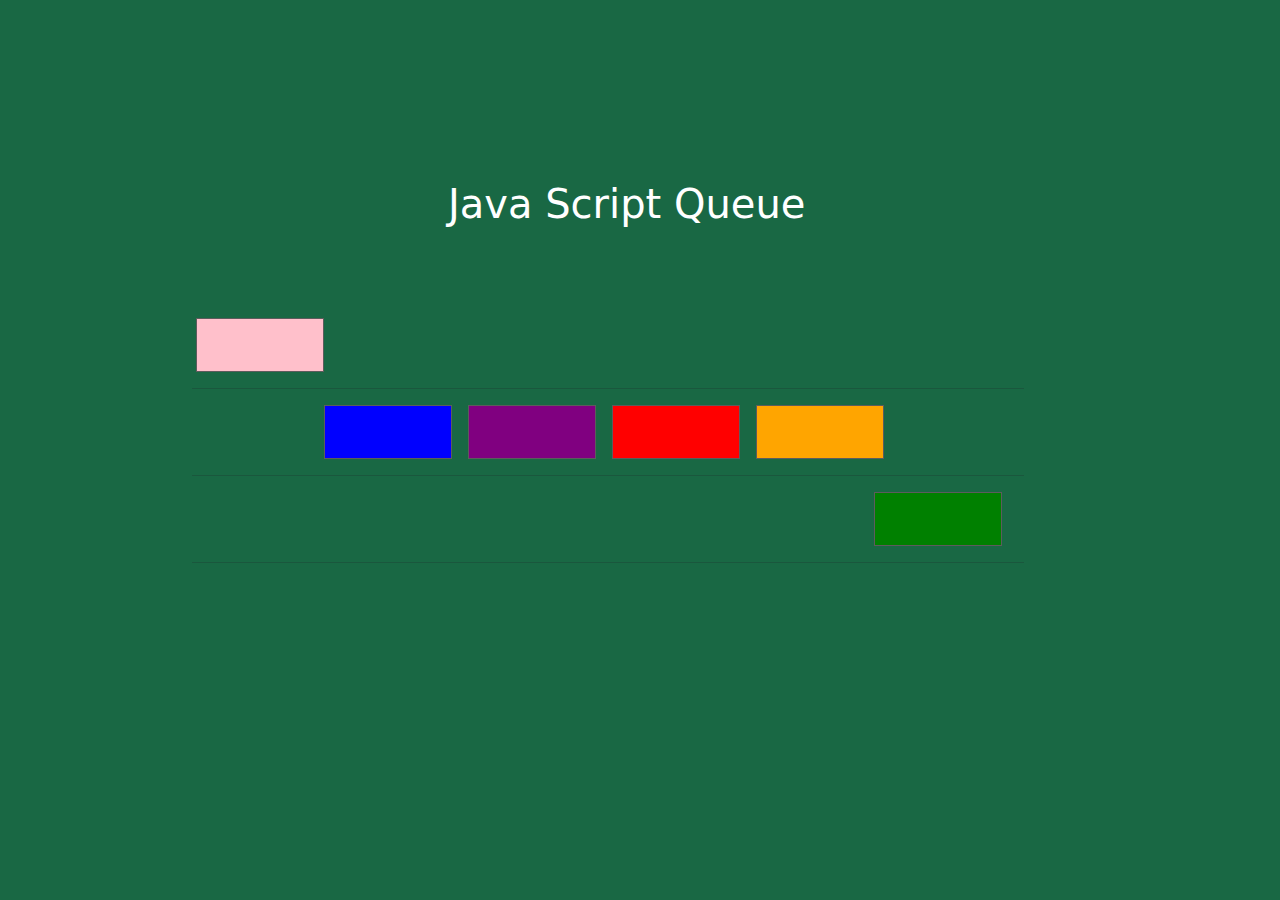
<file: myPOS/Web_FrontEnd/alter-projects/Assignments/assignment_01.html>
<!DOCTYPE html>
<html lang="en">
<head>
    <meta charset="UTF-8">
    <title>Assignment 01</title>
    <link href="../../assets/bootstrap/css/bootstrap.min.css" rel="stylesheet">
    <style>

        body{
            background-color: #196844;
        }

        h1{
            color: white;
            position: relative;
            top: 20vh;
            left: 35vw;
            display: inline;
        }

        .center{
            position: relative;
            top: 30vh;
            width: 65vw;
            left: 15vw;
        }

        .row{
            height: 6vh;
            position: relative;
        }

        .square{
            position: relative;
            height: 6vh;
            width: 10vw;
            border: 1px solid #5c5c5c;
        }

        #sq02, #sq03, #sq04, #sq05{
            left: 10vw;
        }
        #sq06{
            left: 53vw;
        }

    </style>
</head>
<body>

<h1> Java Script Queue</h1>

<div class="center">
    <div class="row">
        <div id="sq01" class="square sq01 ms-3"> </div>
    </div>
    <hr>
    <div class="row">
        <div id="sq02" class="square ms-3"> </div>
        <div id="sq03" class="square ms-3"> </div>
        <div id="sq04" class="square ms-3"> </div>
        <div id="sq05" class="square ms-3"> </div>
    </div>
    <hr>
    <div class="row">
        <div id="sq06" class="square ms-3"> </div>
    </div>
    <hr>
</div>

<script src="../../assets/jQuery/jquery-3.6.0.min.js"></script>
<script>

    let colors2 = ["blue", "pink", "green", "orange", "red", "purple"];

    setInterval(changeColors,200);

    function changeColors(){

        $("#sq01").css('background-color',colors2[5]);
        $("#sq02").css('background-color',colors2[4]);
        $("#sq03").css('background-color',colors2[3]);
        $("#sq04").css('background-color',colors2[2]);
        $("#sq05").css('background-color',colors2[1]);
        $("#sq06").css('background-color',colors2[0]);
    }

    setInterval(createArray,200);

    function createArray(){
        let first = colors2[0];
        colors2.shift();
        colors2.push(first);
        return colors2;
    }

</script>
</body>
</html>
</file>
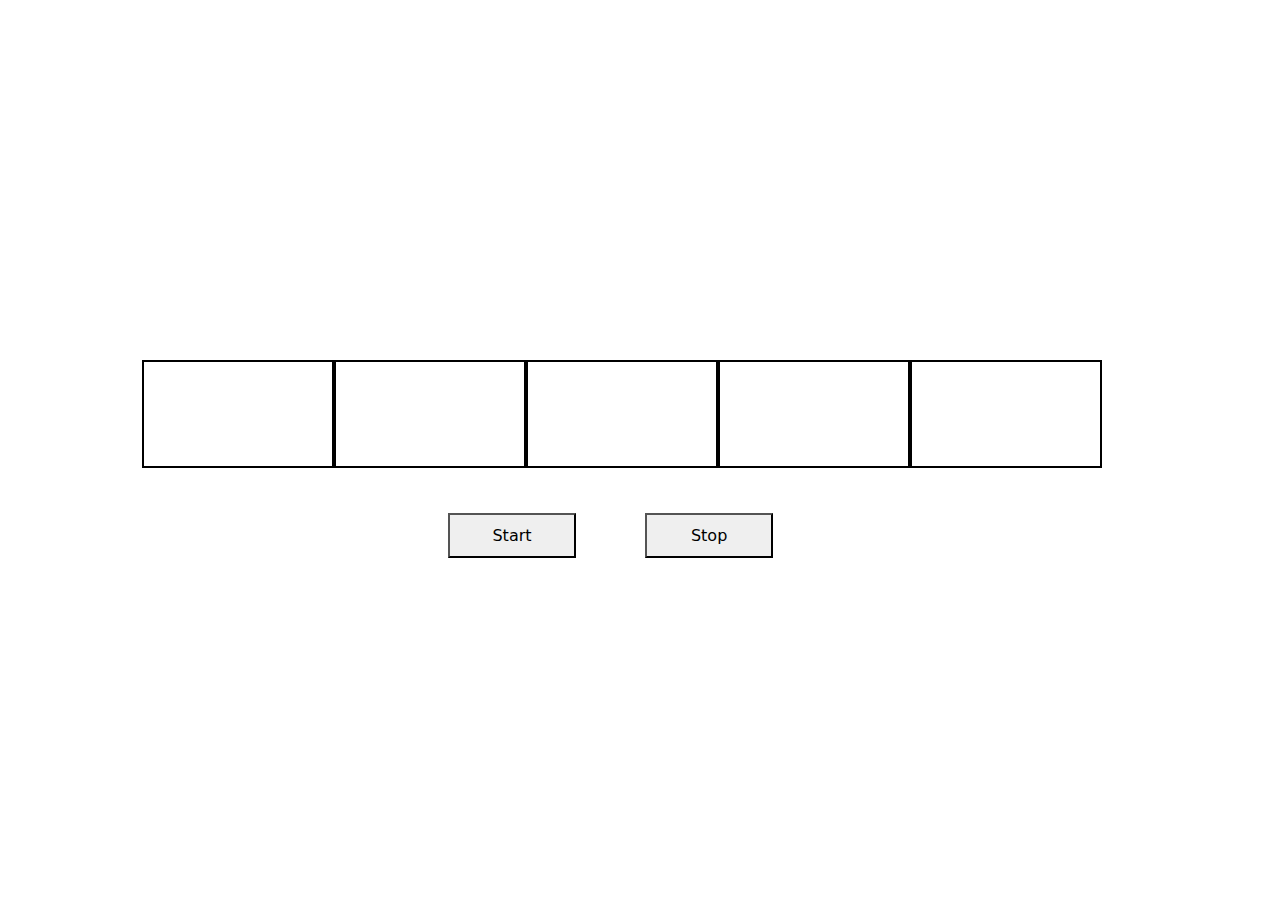
<file: myPOS/Web_FrontEnd/alter-projects/Assignments/assignment_02.html>
<!DOCTYPE html>
<html lang="en">
<head>
    <meta charset="UTF-8">
    <title>Assignment 02</title>
    <link href="../../assets/bootstrap/css/bootstrap.min.css" rel="stylesheet">

    <style>
        .row{
            position: relative;
            top: 40vh;
            left: 12vw;
            display: flex;
        }

        .row div{
            width: 15vw;
            height: 12vh;
            border: 2px solid black;
        }

        #start{
            left: 35vw;
        }

        #stop{
            left: 40vw;
        }

        button{
            position: relative;
            top: 45vh;
            width: 10vw;
            height: 5vh;
        }

        @keyframes changeColors {
            0%,18%{
                background-color: #cc0000;
            }
            18%,36%{
                background-color: #990000;
            }
            36%,54%{
                background-color: #993333;
            }
            54%,72%{
                background-color: #d98c8c;
            }
            72%,90%{
                background-color: #ecc6c6;
            }
            90%,100%{
                background-color: white;
            }
        }

        @keyframes changeColors2 {
            0%,18%{
                background-color: #cc0000;
            }
            18%,36%{
                background-color: #990000;
            }
            36%,54%{
                background-color: #993333;
            }
            54%,72%{
                background-color: #d98c8c;
            }
            72%,90%{
                background-color: #ecc6c6;
            }
            90%,100%{
                background-color: white;
            }
        }
    </style>
</head>
<body>
<div class="row">
    <div id="sq01"></div>
    <div id="sq02"></div>
    <div id="sq03"></div>
    <div id="sq04"></div>
    <div id="sq05"></div>
</div>

<button id="start">Start</button>
<button id="stop">Stop</button>

<script src="../../assets/jQuery/jquery-3.6.0.min.js"></script>
<script>

    /*============== Method 01 ==================*/

    let id;

    $("#start").click(function (){

        clearInterval(id);
        id = setInterval(playColors,170);
    });

    $("#stop").click(function (){
        clearInterval(id);

    });

    let countToRight=0;

    function playColors(){
        if(countToRight<10){
            switch (countToRight){
                case 0: $("#sq01").css('animation','changeColors 1300ms'); break;
                case 1: $("#sq02").css('animation','changeColors 1300ms'); break;
                case 2: $("#sq03").css('animation','changeColors 1300ms'); break;
                case 3: $("#sq04").css('animation','changeColors 1300ms'); break;
                case 4: $("#sq05").css('animation','changeColors 1300ms'); break;

                case 5: $("#sq05").css('animation','changeColors2 1300ms'); break;
                case 6: $("#sq04").css('animation','changeColors2 1300ms'); break;
                case 7: $("#sq03").css('animation','changeColors2 1300ms'); break;
                case 8: $("#sq02").css('animation','changeColors2 1300ms'); break;
                case 9: $("#sq01").css('animation','changeColors2 1300ms'); break;
            }
            countToRight++;
        }else{
            countToRight=0;
        }
    }

    /*============== Method 02 ==================*/

    /*
    let id;

    $("#start").click(function (){
        id = setInterval(turnColorOn,100);
    });

    $("#stop").click(function (){
        clearInterval(id);
    });

    let count=0;

    function turnColorOn(event){

        if(count===1){
            $("#sq01").css('background-color','#cc0000');
        }
        if(count===2){
            $("#sq01").css('background-color','#990000');
            $("#sq02").css('background-color','#cc0000');
        }
        if(count===3){
            $("#sq01").css('background-color','#993333');
            $("#sq02").css('background-color','#990000');
            $("#sq03").css('background-color','#cc0000');
        }
        if(count===4){
            $("#sq01").css('background-color','#ecc6c6');
            $("#sq02").css('background-color','#993333');
            $("#sq03").css('background-color','#990000');
            $("#sq04").css('background-color','#cc0000');
        }
        if(count===5){
            $("#sq01").css('background-color','#ecc6c6');
            $("#sq02").css('background-color','#d98c8c');
            $("#sq03").css('background-color','#993333');
            $("#sq04").css('background-color','#990000');
            $("#sq05").css('background-color','#cc0000');
        }
        if(count===6){
            $("#sq01").css('background-color','white');
            $("#sq02").css('background-color','white');
            $("#sq03").css('background-color','white');
            $("#sq04").css('background-color','white');
            $("#sq05").css('background-color','white');
        }

        if(count===7){
            $("#sq05").css('background-color','#cc0000');
        }
        if(count===8){
            $("#sq05").css('background-color','#990000');
            $("#sq04").css('background-color','#cc0000');
        }
        if(count===9){
            $("#sq05").css('background-color','#993333');
            $("#sq04").css('background-color','#990000');
            $("#sq03").css('background-color','#cc0000');
        }
        if(count===10){
            $("#sq05").css('background-color','#d98c8c');
            $("#sq04").css('background-color','#993333');
            $("#sq03").css('background-color','#990000');
            $("#sq02").css('background-color','#cc0000');
        }
        if(count===11){
            $("#sq05").css('background-color','#ecc6c6');
            $("#sq04").css('background-color','#d98c8c');
            $("#sq03").css('background-color','#993333');
            $("#sq02").css('background-color','#990000');
            $("#sq01").css('background-color','#cc0000');
        }
        if(count===12){
            $("#sq01").css('background-color','white');
            $("#sq02").css('background-color','white');
            $("#sq03").css('background-color','white');
            $("#sq04").css('background-color','white');
            $("#sq05").css('background-color','white');
        }
        if(count>12){
            count=-1;
        }
        count++;
    }*/

</script>
</body>
</html>
</file>
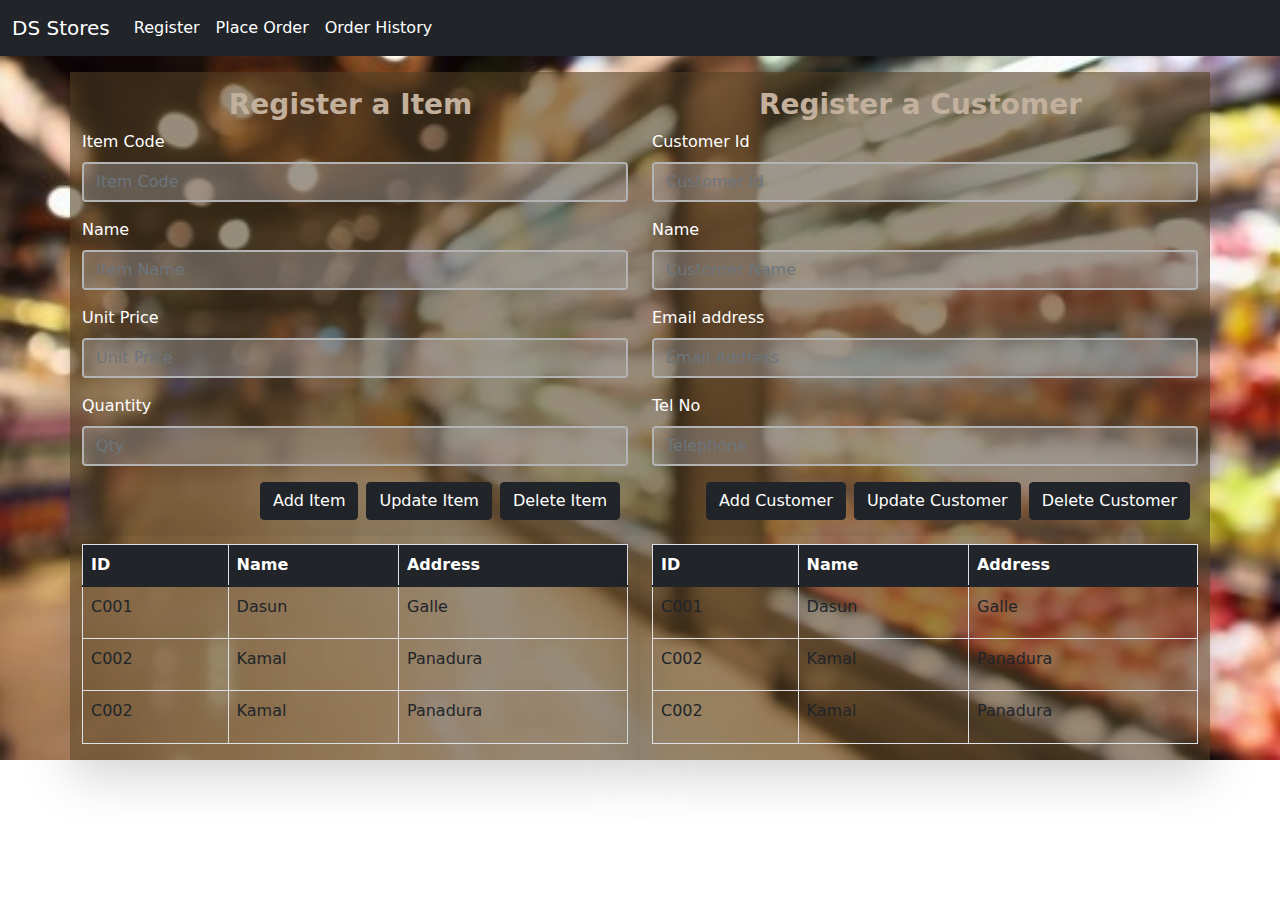
<file: myPOS/Web_FrontEnd/alter-projects/bootstrapPOS_UIs/index1.html>
<!DOCTYPE html>
<html lang="en">
<head>
    <meta charset="UTF-8">
    <title>D.S POS SYSTEMS</title>
    <meta content="width=device-width, initial-scale=1" name="viewport">
    <link href="../../assets/bootstrap/css/bootstrap.min.css" rel="stylesheet">
    <link href="../../assets/css/styles.css" rel="stylesheet">
</head>
<body>

<nav class="navbar navbar-expand-lg navbar-dark bg-dark">
    <div class="container-fluid">
        <a class="navbar-brand" href="../../index.html">DS Stores</a>
        <button aria-controls="navbarSupportedContent" aria-expanded="false" aria-label="Toggle navigation"
                class="navbar-toggler"
                data-bs-target="#navbarSupportedContent" data-bs-toggle="collapse" type="button">
            <span class="navbar-toggler-icon"></span>
        </button>
        <div class="collapse navbar-collapse" id="navbarSupportedContent">
            <ul class="navbar-nav me-auto mb-2 mb-lg-0">
                <li class="nav-item">
                    <a aria-current="page" class="nav-link active" href="index1.html">Register</a>
                </li>
                <li class="nav-item">
                    <a aria-current="page" class="nav-link active" href="index2.html">Place Order</a>
                </li>
                <li class="nav-item">
                    <a aria-current="page" class="nav-link active" href="index3.html">Order History</a>
                </li>
            </ul>
        </div>
    </div>
</nav>


<div class="container">
    <div class="row mt-lg-5">

        <div class="col">
            <div class="row">
                <div class="col-md-6">
                    <h3 class="mx-auto mt-lg-5 text-lg-center ms-5" style="color: #c2b09d">Register a Item</h3>
                </div>
            </div>

            <div class="row">
                <form action="">
                    <div class="mb-3">
                        <label for="itemCode" class="form-label">Item Code</label>
                        <input type="text" class="form-control" id="itemCode" aria-describedby="nameHelp" placeholder="Item Code">
                    </div>
                    <div class="mb-3">
                        <label for="itemName" class="form-label">Name</label>
                        <input type="text" class="form-control" id="itemName" aria-describedby="nameHelp" placeholder="Item Name">
                    </div>
                    <div class="mb-3">
                        <label for="unitPrice" class="form-label">Unit Price</label>
                        <input type="text" class="form-control" id="unitPrice" aria-describedby="nameHelp" placeholder="Unit Price">
                    </div>
                    <div class="mb-3">
                        <label for="quantity" class="form-label">Quantity</label>
                        <input type="text" class="form-control" id="quantity" aria-describedby="nameHelp" placeholder="Qty">
                    </div>
                    <button type="submit" class="btn btn-dark float-end mb-3 me-2"> Delete Item </button>
                    <button type="submit" class="btn btn-dark float-end mb-3 me-2"> Update Item </button>
                    <button type="submit" class="btn btn-dark float-end mb-3 me-2"> Add Item </button>
                </form>

                <section class="shadow-lg">
                    <table class="table table-bordered table-hover mt-2" style="height: 200px">
                        <thead class="bg-dark text-white">
                        <tr>
                            <th>ID</th>
                            <th>Name</th>
                            <th>Address</th>
                        </tr>
                        </thead>
                        <tbody>
                        <tr>
                            <td>C001</td>
                            <td>Dasun</td>
                            <td>Galle</td>
                        </tr>
                        <tr>
                            <td>C002</td>
                            <td>Kamal</td>
                            <td>Panadura</td>
                        </tr>
                        <tr>
                            <td>C002</td>
                            <td>Kamal</td>
                            <td>Panadura</td>
                        </tr>
                        </tbody>
                    </table>
                </section>

            </div>
        </div>

        <div class="col">
            <div class="row">
                <div class="col-md-6">
                    <h3 class="mx-auto mt-lg-5 text-lg-center ms-5" style="color: #c2b09d">Register a Customer</h3>
                </div>
            </div>

            <div class="row two">
                <form action="index2.html">
                    <div class="mb-3">
                        <label for="customerId" class="form-label">Customer Id</label>
                        <input type="text" class="form-control" id="customerId" aria-describedby="telHelp" placeholder="Customer Id">
                    </div>
                    <div class="mb-3">
                        <label for="customerName" class="form-label">Name</label>
                        <input type="text" class="form-control" id="customerName" aria-describedby="nameHelp" placeholder="Customer Name">
                    </div>
                    <div class="mb-3">
                        <label for="exampleInputEmail1" class="form-label">Email address</label>
                        <input type="email" class="form-control" id="exampleInputEmail1" aria-describedby="emailHelp" placeholder="Email Address">
                    </div>
                    <div class="mb-3">
                        <label for="exampleInputTelNo" class="form-label">Tel No</label>
                        <input type="text" class="form-control" id="exampleInputTelNo" aria-describedby="telHelp" placeholder="Telephone">
                    </div>
                    <button type="submit" class="btn btn-dark float-end mb-3 me-2"> Delete Customer</button>
                    <button type="submit" class="btn btn-dark float-end mb-3 me-2"> Update Customer </button>
                    <button type="submit" class="btn btn-dark float-end mb-3 me-2"> Add Customer </button>
                </form>


                <section class="shadow-lg">
                    <table class="table table-bordered table-hover mt-2" style="height: 200px">
                        <thead class="bg-dark text-white">
                        <tr>
                            <th>ID</th>
                            <th>Name</th>
                            <th>Address</th>
                        </tr>
                        </thead>
                        <tbody>
                            <tr>
                                <td>C001</td>
                                <td>Dasun</td>
                                <td>Galle</td>
                            </tr>
                            <tr>
                                <td>C002</td>
                                <td>Kamal</td>
                                <td>Panadura</td>
                            </tr>
                            <tr>
                                <td>C002</td>
                                <td>Kamal</td>
                                <td>Panadura</td>
                            </tr>
                        </tbody>
                    </table>
                </section>
            </div>
        </div>
    </div>
</div>

<script src="../../assets/bootstrap/js/bootstrap.bundle.min.js"></script>

</body>
</html>
</file>
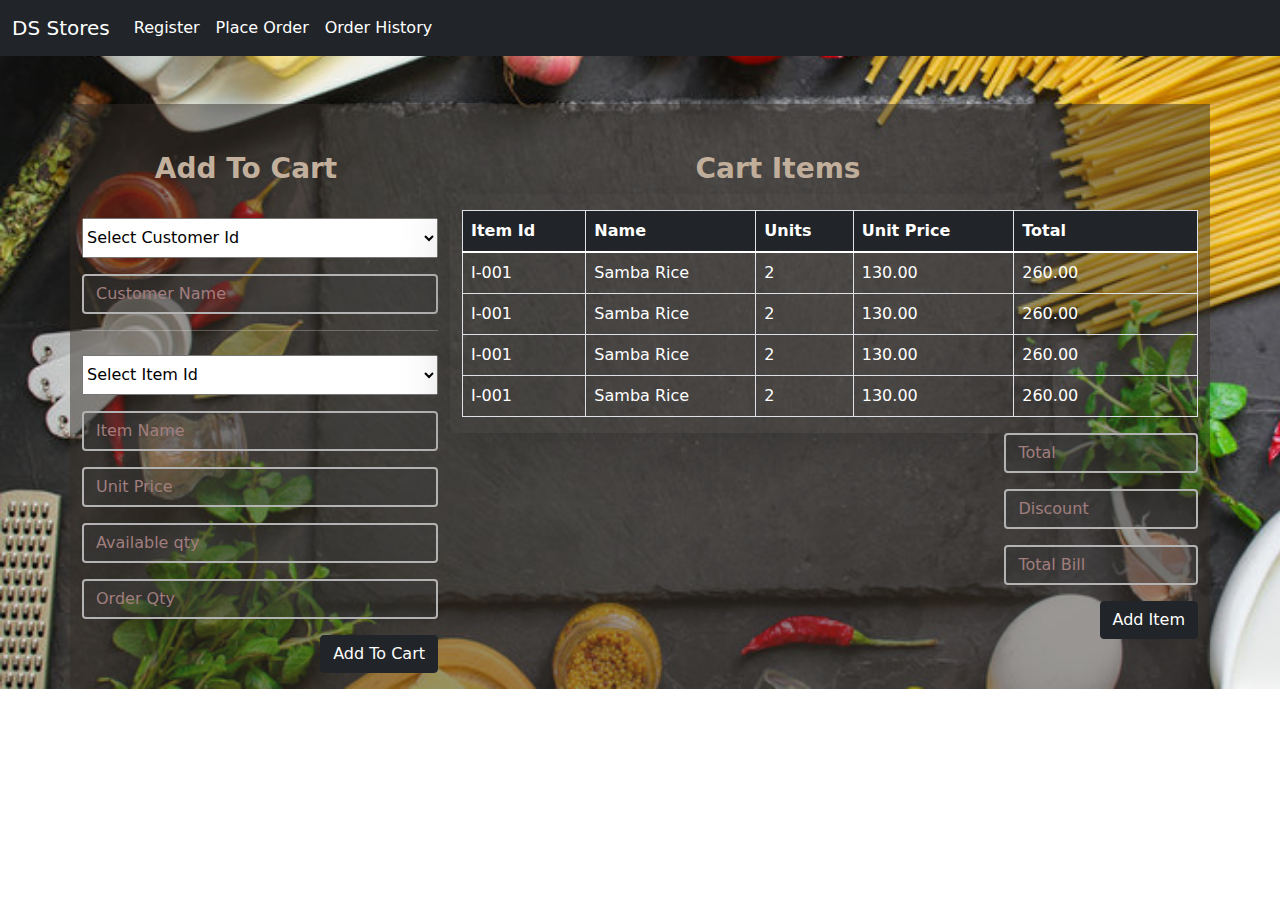
<file: myPOS/Web_FrontEnd/alter-projects/bootstrapPOS_UIs/index2.html>
<!DOCTYPE html>
<html lang="en">
<head>
    <meta charset="UTF-8">
    <title>D.S POS SYSTEMS</title>
    <meta content="width=device-width, initial-scale=1" name="viewport">
    <link href="../../assets/bootstrap/css/bootstrap.min.css" rel="stylesheet">
    <link href="../../assets/css/styles2.css" rel="stylesheet">
</head>
<body>

<nav class="navbar navbar-expand-lg navbar-dark bg-dark">
    <div class="container-fluid">
        <a class="navbar-brand" href="../../index.html">DS Stores</a>
        <button aria-controls="navbarSupportedContent" aria-expanded="false" aria-label="Toggle navigation"
                class="navbar-toggler"
                data-bs-target="#navbarSupportedContent" data-bs-toggle="collapse" type="button">
            <span class="navbar-toggler-icon"></span>
        </button>
        <div class="collapse navbar-collapse" id="navbarSupportedContent">
            <ul class="navbar-nav me-auto mb-2 mb-lg-0">
                <li class="nav-item">
                    <a aria-current="page" class="nav-link active" href="index1.html">Register</a>
                </li>
                <li class="nav-item">
                    <a aria-current="page" class="nav-link active" href="index2.html">Place Order</a>
                </li>
                <li class="nav-item">
                    <a aria-current="page" class="nav-link active" href="index3.html">Order History</a>
                </li>
            </ul>
        </div>
    </div>
</nav>

<div class="container">

    <div class="row mt-lg-5">
        <div class="col-md-4">
            <div class="row">
                <div class="col-md-6">
                    <h3 class="mx-auto mt-lg-5 text-lg-center ms-5" style="color: #c2b09d">Add To Cart</h3>
                </div>
            </div>

            <div class="row">
                <form>
                    <div class="form-group mt-4">
                        <select class="custom-select" required>
                            <option value="">Select Customer Id</option>
                            <option value="1">C-001</option>
                            <option value="2">C-002</option>
                            <option value="3">C-003</option>
                        </select>
                        <div class="invalid-feedback">Example invalid custom select feedback</div>
                    </div>

                    <div class="mb-3 mt-3">
                        <input type="text" class="form-control" id="customId" aria-describedby="telHelp" placeholder="Customer Name">
                    </div>

                    <hr>

                    <div class="form-group mt-4">
                        <select class="custom-select" required>
                            <option value="">Select Item Id</option>
                            <option value="1">I-001</option>
                            <option value="2">I-002</option>
                            <option value="3">I-003</option>
                        </select>
                        <div class="invalid-feedback">Example invalid custom select feedback</div>
                    </div>

                    <div class="mb-3 mt-3">
                        <input type="text" class="form-control" id="itemId" aria-describedby="telHelp" placeholder="Item Name">
                    </div>
                    <div class="mb-3 mt-3">
                        <input type="text" class="form-control" id="unitPrice" aria-describedby="telHelp" placeholder="Unit Price">
                    </div>
                    <div class="mb-3 mt-3">
                        <input type="text" class="form-control" id="itemQty" aria-describedby="telHelp" placeholder="Available qty">
                    </div>
                    <div class="mb-3 mt-3">
                        <input type="text" class="form-control" id="orderQty" aria-describedby="telHelp" placeholder="Order Qty">
                    </div>

                    <button type="submit" class="btn btn-dark float-end mb-3"> Add To Cart </button>
                </form>

            </div>
        </div>

        <div class="col">
            <div class="row">
                <div class="col-md-6">
                    <h3 class="mx-auto mt-lg-5 text-lg-center ms-5" style="color: #c2b09d">Cart Items</h3>
                </div>
            </div>

            <div class="row two">
                <section class="shadow-lg">
                    <table class="table table-bordered table-hover mt-3 text-white" style="height: 200px">
                        <thead class="bg-dark">
                        <tr>
                            <th>Item Id</th>
                            <th>Name</th>
                            <th>Units</th>
                            <th>Unit Price</th>
                            <th class="w-25">Total</th>
                        </tr>
                        </thead>
                        <tbody>
                        <tr>
                            <td>I-001</td>
                            <td>Samba Rice</td>
                            <td>2</td>
                            <td>130.00</td>
                            <td>260.00</td>
                        </tr>
                        <tr>
                            <td>I-001</td>
                            <td>Samba Rice</td>
                            <td>2</td>
                            <td>130.00</td>
                            <td>260.00</td>
                        </tr>
                        <tr>
                            <td>I-001</td>
                            <td>Samba Rice</td>
                            <td>2</td>
                            <td>130.00</td>
                            <td>260.00</td>
                        </tr>
                        <tr>
                            <td>I-001</td>
                            <td>Samba Rice</td>
                            <td>2</td>
                            <td>130.00</td>
                            <td>260.00</td>
                        </tr>
                        </tbody>
                    </table>
                </section>
            </div>

            <div class="row three">
                <form action="">
                    <div class="mb-3">
                        <input type="text" class="form-control text-white" id="itemCode" aria-describedby="nameHelp" placeholder="Total">
                    </div>
                    <div class="mb-3">
                        <input type="text" class="form-control" id="itemName" aria-describedby="nameHelp" placeholder="Discount">
                    </div>
                    <div class="mb-3">
                        <input type="text" class="form-control" id="totBil" aria-describedby="nameHelp" placeholder="Total Bill">
                    </div>
                    <button type="submit" class="btn btn-dark float-end mb-3"> Add Item </button>
                </form>
            </div>
        </div>
    </div>
</div>

<script src="../../assets/bootstrap/js/bootstrap.bundle.min.js"></script>
</body>
</html>
</file>
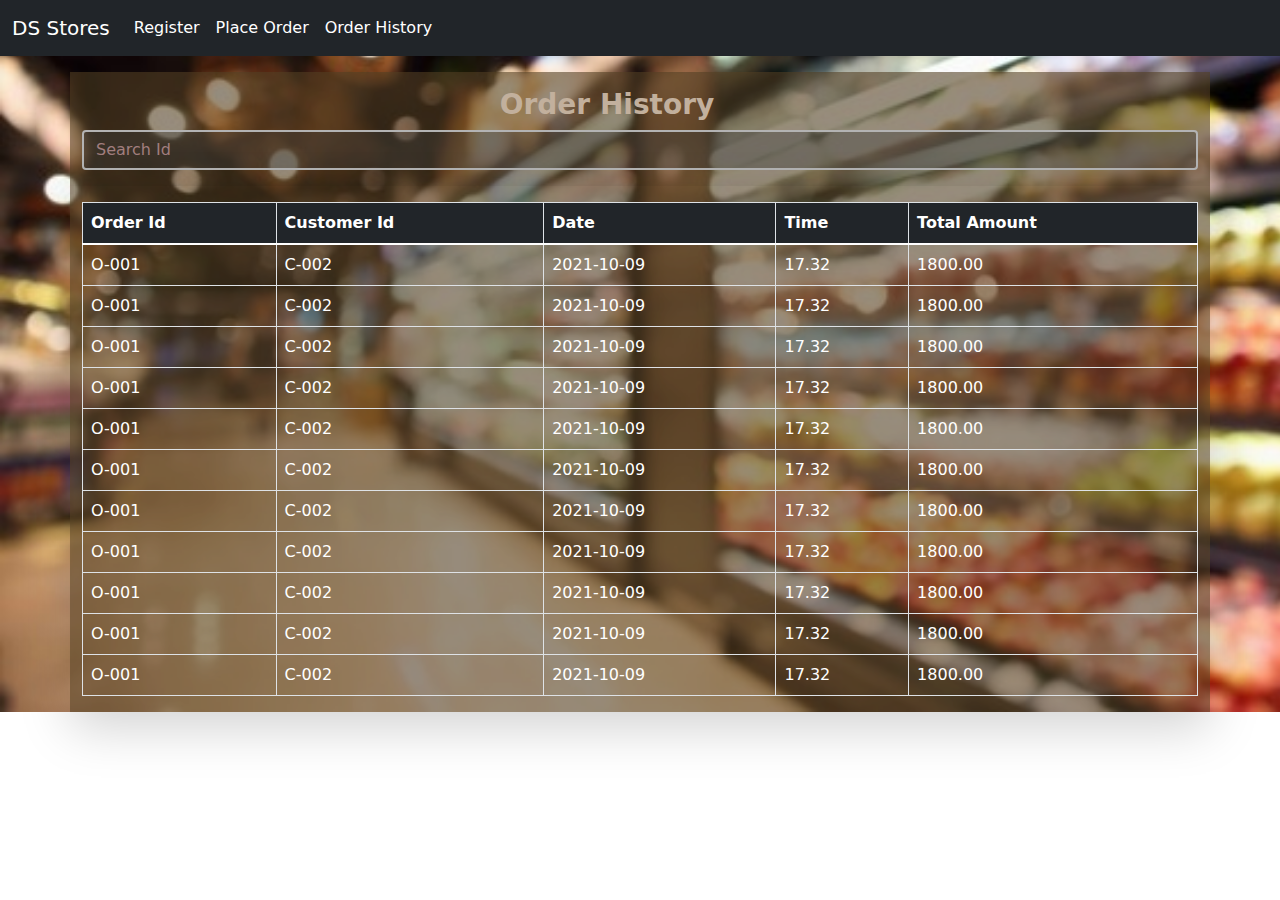
<file: myPOS/Web_FrontEnd/alter-projects/bootstrapPOS_UIs/index3.html>
<!DOCTYPE html>
<html lang="en">
<head>
    <meta charset="UTF-8">
    <title>D.S POS SYSTEMS</title>
    <meta content="width=device-width, initial-scale=1" name="viewport">
    <link href="../../assets/bootstrap/css/bootstrap.min.css" rel="stylesheet">
    <link href="../../assets/css/styles3.css" rel="stylesheet">
</head>
<body>

<nav class="navbar navbar-expand-lg navbar-dark bg-dark">
    <div class="container-fluid">
        <a class="navbar-brand" href="../../index.html">DS Stores</a>
        <button aria-controls="navbarSupportedContent" aria-expanded="false" aria-label="Toggle navigation"
                class="navbar-toggler"
                data-bs-target="#navbarSupportedContent" data-bs-toggle="collapse" type="button">
            <span class="navbar-toggler-icon"></span>
        </button>
        <div class="collapse navbar-collapse" id="navbarSupportedContent">
            <ul class="navbar-nav me-auto mb-2 mb-lg-0">
                <li class="nav-item">
                    <a aria-current="page" class="nav-link active" href="index1.html">Register</a>
                </li>
                <li class="nav-item">
                    <a aria-current="page" class="nav-link active" href="index2.html">Place Order</a>
                </li>
                <li class="nav-item">
                    <a aria-current="page" class="nav-link active" href="index3.html">Order History</a>
                </li>
            </ul>
        </div>
    </div>
</nav>


<div class="container">
    <div class="row mt-lg-5">

        <div class="col">
            <div class="row">
                <div class="col-md-6">
                    <h3 class="mx-auto mt-lg-5 text-lg-center ms-5" style="color: #c2b09d">Order History</h3>
                </div>
            </div>

            <div class="row two">
                <form action="index2.html">
                    <div class="mb-3">
                        <input type="text" class="form-control" id="customerId" aria-describedby="telHelp" placeholder="Search Id">
                    </div>
                </form>


                <section class="shadow-lg">
                    <table class="table table-bordered table-hover mt-3 text-white" style="height: 200px">
                        <thead class="bg-dark text-white">
                        <tr>
                            <th>Order Id</th>
                            <th>Customer Id</th>
                            <th>Date</th>
                            <th>Time</th>
                            <th>Total Amount</th>
                        </tr>
                        </thead>
                        <tbody>
                        <tr>
                            <td>O-001</td>
                            <td>C-002</td>
                            <td>2021-10-09</td>
                            <td>17.32</td>
                            <td>1800.00</td>
                        </tr>
                        <tr>
                            <td>O-001</td>
                            <td>C-002</td>
                            <td>2021-10-09</td>
                            <td>17.32</td>
                            <td>1800.00</td>
                        </tr>
                        <tr>
                            <td>O-001</td>
                            <td>C-002</td>
                            <td>2021-10-09</td>
                            <td>17.32</td>
                            <td>1800.00</td>
                        </tr>
                        <tr>
                            <td>O-001</td>
                            <td>C-002</td>
                            <td>2021-10-09</td>
                            <td>17.32</td>
                            <td>1800.00</td>
                        </tr>
                        <tr>
                            <td>O-001</td>
                            <td>C-002</td>
                            <td>2021-10-09</td>
                            <td>17.32</td>
                            <td>1800.00</td>
                        </tr>
                        <tr>
                            <td>O-001</td>
                            <td>C-002</td>
                            <td>2021-10-09</td>
                            <td>17.32</td>
                            <td>1800.00</td>
                        </tr>
                        <tr>
                            <td>O-001</td>
                            <td>C-002</td>
                            <td>2021-10-09</td>
                            <td>17.32</td>
                            <td>1800.00</td>
                        </tr>
                        <tr>
                            <td>O-001</td>
                            <td>C-002</td>
                            <td>2021-10-09</td>
                            <td>17.32</td>
                            <td>1800.00</td>
                        </tr>
                        <tr>
                            <td>O-001</td>
                            <td>C-002</td>
                            <td>2021-10-09</td>
                            <td>17.32</td>
                            <td>1800.00</td>
                        </tr>
                        <tr>
                            <td>O-001</td>
                            <td>C-002</td>
                            <td>2021-10-09</td>
                            <td>17.32</td>
                            <td>1800.00</td>
                        </tr>
                        <tr>
                            <td>O-001</td>
                            <td>C-002</td>
                            <td>2021-10-09</td>
                            <td>17.32</td>
                            <td>1800.00</td>
                        </tr>
                        </tbody>
                    </table>
                </section>
            </div>
        </div>
    </div>
</div>

<script src="../../assets/bootstrap/js/bootstrap.bundle.min.js"></script>
</body>
</html>
</file>
<file: myPOS/Web_FrontEnd/assets/css/styles.css>
body{
    background-image: url("../img/food1.jpg");
    background-size: cover;
    background-repeat: no-repeat;
    color: white;
}

@media (min-width: 992px){
    .mt-lg-5 {
        margin-top: 1rem!important;
    }
}

@media (min-width: 768px){
    .col-md-6 {
        flex: 0 0 auto;
        width: 90%;
    }
}

h3{
    margin-left: 10vw;!important;
    color: #444444;
    font-weight: bolder;
}

.row{
    background-color: rgba(83, 65, 36, 0.36);

}

.form-control{
    background-color: rgba(167, 166, 166, 0.4) !important;
    border:2px solid #b3b3b3 !important;
    color: white !important;
}
</file>
<file: myPOS/Web_FrontEnd/assets/css/styles2.css>
body{
    background-image: url("../img/food2.jpg");
    background-size: cover;
    background-repeat: no-repeat;
    color: white;
}

.col-md-5{
    margin-top: 15vh;
}

.col-md-7{
    margin: 10vh 0 10vh 0;
}

h3{
    margin-left: 5vw;
    color: #444444;
    font-weight: bolder;
}

.container{
    background-color: rgba(52, 44, 38, 0.49);
}

@media (min-width: 768px){
    .col-md-6 {
        flex: 0 0 auto;
        width: 80%;
    }
}

.custom-select{
    width: 100%;
    height: 40px;
}

.form-control{
    background-color: rgba(61, 61, 61, 0.4) !important;
    border:2px solid #b3b3b3 !important;
}

.three {
    width: 17vw;
    height: auto;
    float: right;
    position: relative;
}

.form-control::placeholder {
    color: #a17e7e;
}
</file>
<file: myPOS/Web_FrontEnd/assets/css/styles3.css>
body{
    background-image: url("../img/food1.jpg");
    background-size: cover;
    background-repeat: no-repeat;
    color: white;
}

@media (min-width: 992px){
    .mt-lg-5 {
        margin-top: 1rem!important;
    }
}

@media (min-width: 768px){
    .col-md-6 {
        flex: 0 0 auto;
        width: 90%;
    }
}

h3{
    margin-left: 10vw;!important;
    color: #444444;
    font-weight: bolder;
}

.row{
    background-color: rgba(83, 65, 36, 0.36);
}

.form-control{
    background-color: rgba(61, 61, 61, 0.4) !important;
    border:2px solid #b3b3b3 !important;
}

.form-control::placeholder {
    color: #a17e7e;
}
</file>
